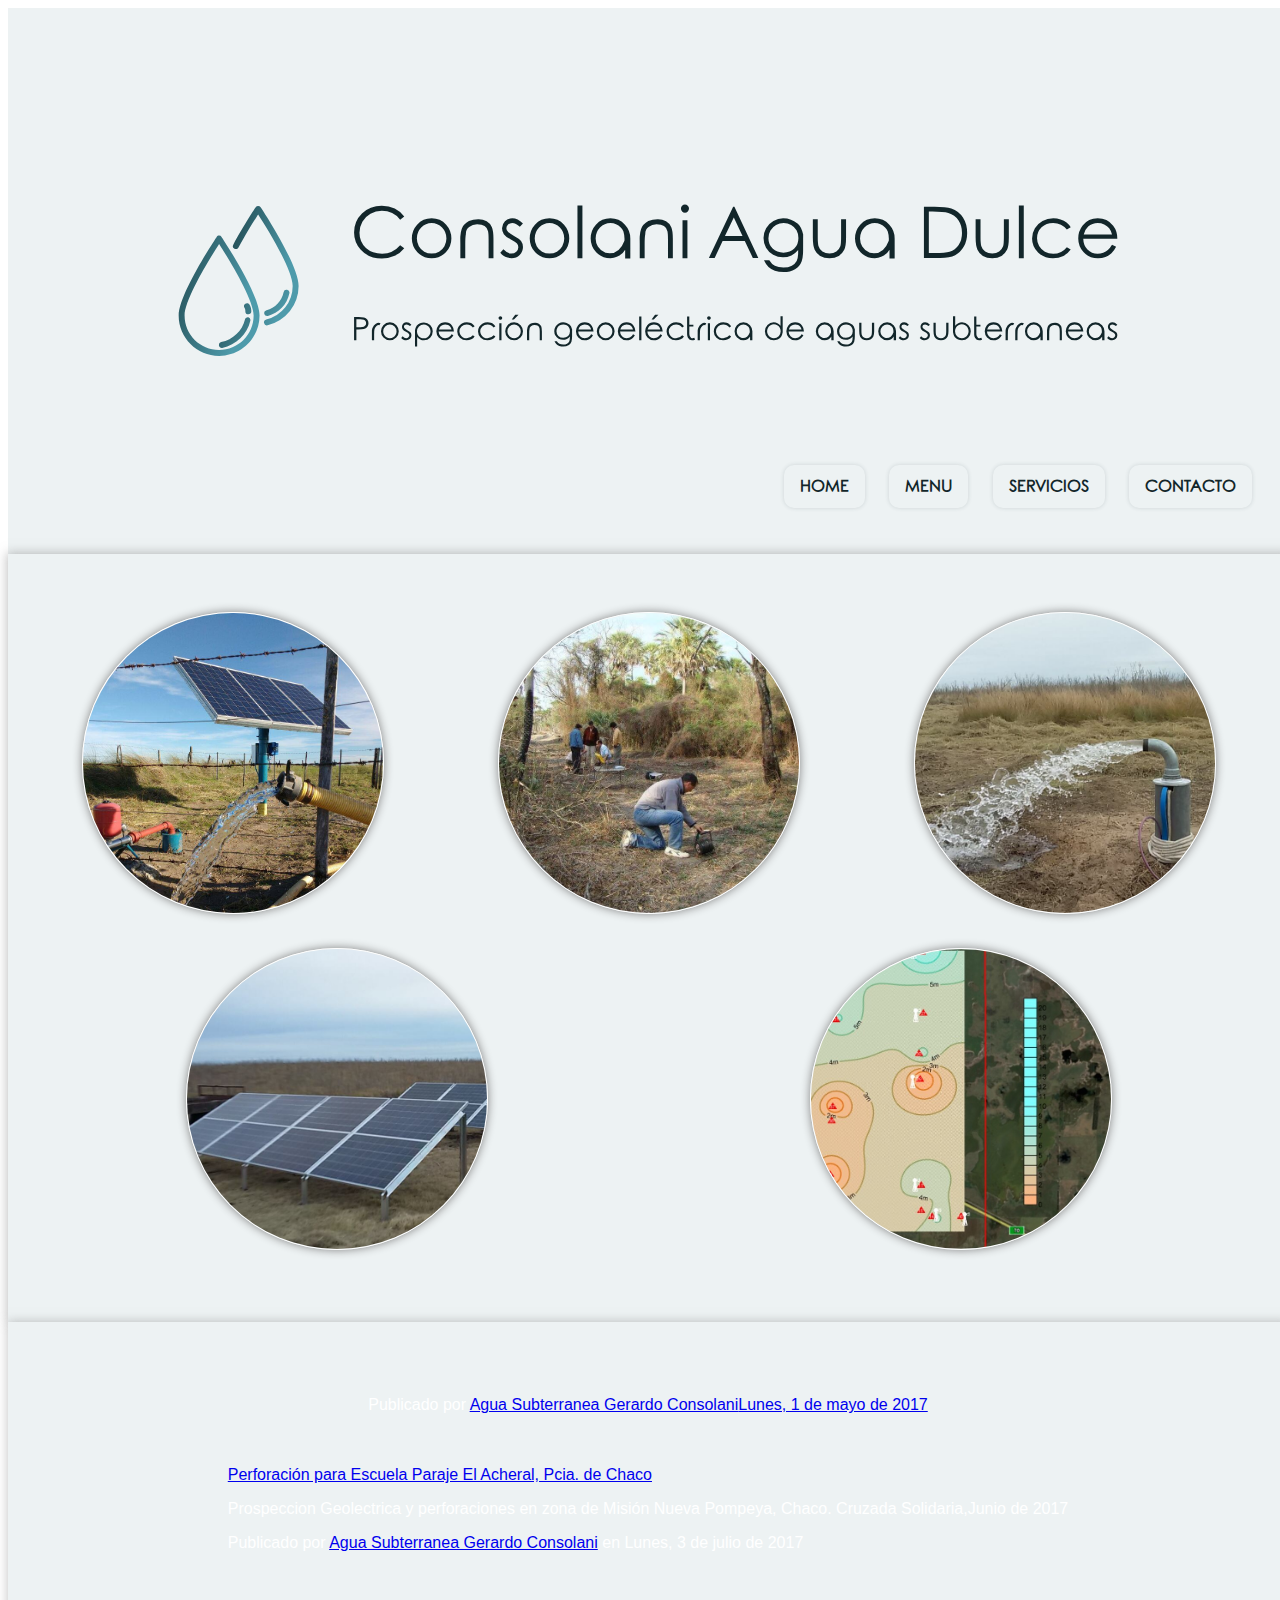
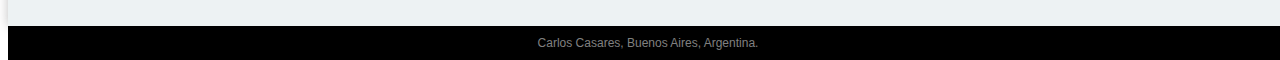
<file: index.html>
<!DOCTYPE html>
<html>
  <head>
    <title>
      Agua Dulce
    </title>
    <link rel="stylesheet" href="styles.css" />
  </head>

  <body>
    <div id="fb-root"></div>

    <header nombre="nacho">
      <nav>
        <ul>
          <li><a href="index.html">Home</a></li>
          <li><a href="menu.html">Menu</a></li>
          <li><a href="locations.html">Servicios</a></li>
          <li><a href="contact.html">Contacto</a></li>
        </ul>
      </nav>
    </header>

    <section class="features">
      <figure>
        <img src="./assets/manguera_agua.jpg" alt="manguera tirando agua" />
      </figure>
      <figure>
        <img src="./assets/medicion2.jpg" alt="manguera tirando agua" />
      </figure>
      <figure>
        <img src="./assets/chorro_agua.jpg" alt="Agua saliendo de bomba" />
      </figure>
      <figure>
        <img src="./assets/bombeo_solar.jpg" alt="paneles solares" />
      </figure>
      <figure>
        <img src="./assets/mapa.jpg" alt="mapa de curvas" />
      </figure>
    </section>
    <section class="videos">
      <div
        class="fb-video"
        data-href="https://www.facebook.com/676506099195464/videos/736020106577396/"
        data-width="960"
      >
        <blockquote
          cite="https://www.facebook.com/676506099195464/videos/736020106577396/"
          class="fb-xfbml-parse-ignore"
        >
          Publicado por
          <a
            href="https://www.facebook.com/Agua-Subterranea-Gerardo-Consolani-676506099195464/"
            >Agua Subterranea Gerardo Consolani</a
          ><a
            href="https://www.facebook.com/676506099195464/videos/736020106577396/"
            >Lunes, 1 de mayo de 2017</a
          >
        </blockquote>
      </div>
      <div
        class="fb-video"
        data-href="https://www.facebook.com/676506099195464/videos/768365820009491/"
        data-show-text="false"
        data-width="960"
      >
        <blockquote
          cite="https://developers.facebook.com/676506099195464/videos/768365820009491/"
          class="fb-xfbml-parse-ignore"
        >
          <a
            href="https://developers.facebook.com/676506099195464/videos/768365820009491/"
            >Perforación para Escuela Paraje El Acheral, Pcia. de Chaco</a
          >
          <p>
            Prospeccion Geolectrica y perforaciones en zona de Misión Nueva
            Pompeya, Chaco. Cruzada Solidaria,Junio de 2017
          </p>
          Publicado por
          <a
            href="https://www.facebook.com/Agua-Subterranea-Gerardo-Consolani-676506099195464/"
            >Agua Subterranea Gerardo Consolani</a
          >
          en Lunes, 3 de julio de 2017
        </blockquote>
      </div>
    </section>

    <footer>Carlos Casares, Buenos Aires, Argentina.</footer>
    <script
      async
      defer
      crossorigin="anonymous"
      src="https://connect.facebook.net/es_LA/sdk.js#xfbml=1&version=v8.0"
      nonce="z6EwEXMl"
    ></script>
  </body>
</html>
</file>
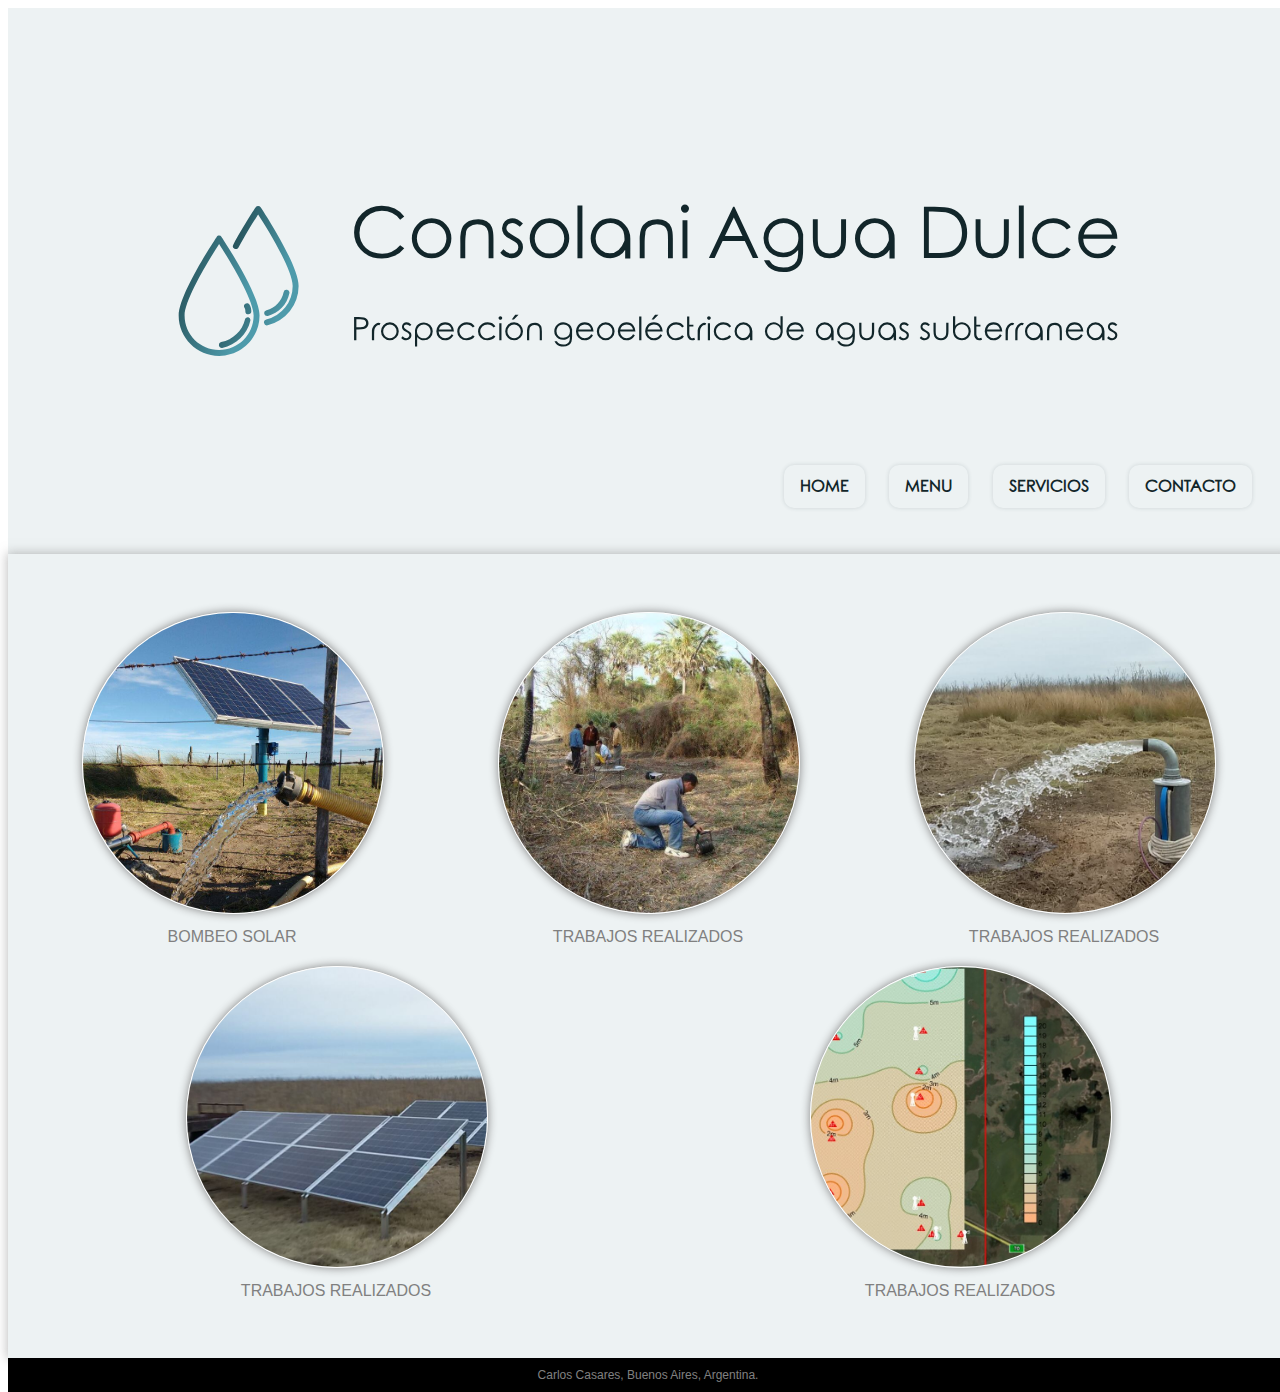
<file: contact.html>
<!DOCTYPE html>
<html>
  <head>
    <title>
      Agua Dulce
    </title>
    <link rel="stylesheet" href="styles.css" />
  </head>

  <body>
    <header>
      <!-- <a class="logo mobile" href="index.html"
        ><img src="assets/ConsolaniAguaDulce/vector/logo_redondo.svg" alt=""
      /></a> -->
      <nav>
        <ul>
          <!-- <li class="logo desktop">
            <a href="index.html"
              ><img
                src="assets/ConsolaniAguaDulce/vector/logo_redondo.svg"
                alt=""
            /></a>
          </li> -->
          <li><a href="index.html">Home</a></li>
          <li><a href="menu.html">Menu</a></li>
          <li><a href="locations.html">Servicios</a></li>
          <li><a href="contact.html">Contacto</a></li>
        </ul>
      </nav>
    </header>

    <section class="features">
      <figure>
        <img src="./assets/manguera_agua.jpg" alt="manguera tirando agua" />
        <figcaption>bombeo solar</figcaption>
      </figure>
      <figure>
        <img src="./assets/medicion2.jpg" alt="manguera tirando agua" />
        <figcaption>Trabajos realizados</figcaption>
      </figure>
      <figure>
        <img src="./assets/chorro_agua.jpg" alt="Agua saliendo de bomba" />
        <figcaption>Trabajos realizados</figcaption>
      </figure>
      <figure>
        <img src="./assets/bombeo_solar.jpg" alt="paneles solares" />
        <figcaption>Trabajos realizados</figcaption>
      </figure>
      <figure>
        <img src="./assets/mapa.jpg" alt="mapa de curvas" />
        <figcaption>Trabajos realizados</figcaption>
      </figure>
    </section>

    <footer>Carlos Casares, Buenos Aires, Argentina.</footer>
  </body>
</html>
</file>
<file: styles.css>
/* 
font name: Rounded_Elegance
font link: https://www.dafont.com/rounded-elegance.font
Slogan Font: Rounded_Elegance        
{"bg":"#EDF2F3","icon-gradient-0":"#20484F","icon-gradient-1":"#4E9BAB","font":"#12262A","slogan":"#263a3e"}
       */

body,
html {
  color: white;
  font-family: -apple-system, BlinkMacSystemFont, "Segoe UI", Roboto, Oxygen,
    Ubuntu, Cantarell, "Open Sans", "Helvetica Neue", sans-serif;
  height: 100%;
  width: 100%;
}
@font-face {
  font-family: RoundedElegance;
  src: url(assets/rounded_elegance/Rounded_Elegance.ttf);
}

/* HEADER */
header {
  background-image: url("assets//ConsolaniAguaDulce/vector/default.svg");
  background-size: 100%;
  background-position: right;
  display: flex;
  justify-content: flex-end;
  align-items: flex-end;
  height: 450px;
  padding: 3rem 1rem;
}

header a {
  font-family: RoundedElegance;
  font-weight: 600;
  text-decoration: none;
  color: #12262a;
  border-radius: 10px;
  box-shadow: #263a3e28 0px 0px 4px;
  text-transform: uppercase;
  padding: 0.8em 1em;
}

header a:hover {
  box-shadow: #263a3e9f 0 0 10px;
}

nav ul {
  margin-bottom: 10px;
  padding: 0;
  list-style-type: none;
}

nav li {
  display: inline-block;
  margin-right: 20px;
}

/* RESPONSIVE RULES */
@media screen and (max-width: 700px) {
  header {
    height: 200px;
  }
}
@media screen and (max-width: 970px) {
  header {
    height: 250px;
  }
}

/* FEATURES */

.features {
  box-shadow: rgba(128, 128, 128, 0.507) 0px 0px 10px 1px;
  background: #edf2f3;
  color: grey;
  padding: 3rem 1rem;
  display: flex;
  flex-direction: row;
  flex-wrap: wrap;
}

.features figure {
  text-align: center;
  text-transform: uppercase;
  margin: auto;
  padding: 10px;
  width: 300px;
}

.features figure img {
  border: 1px solid white;
  border-radius: 50%;
  width: 300px;
  box-shadow: grey 0 0 10px;
  margin-bottom: 10px;
  transition: all 0.5s ease;
}

.features figure img:hover {
  transform: scale(1.5);
}

.videos {
  box-shadow: rgba(128, 128, 128, 0.507) 0px 0px 10px;
  background: #edf2f3;
  display: flex;
  justify-content: center;
  flex-wrap: wrap;
  padding: 3rem 1rem;
}

.fb-video {
  margin: 10px;
}

/* FOOTER */

footer {
  background: black;
  padding: 10px 20px;
  text-align: center;
  font-size: 12px;
  color: grey;
}
</file>
